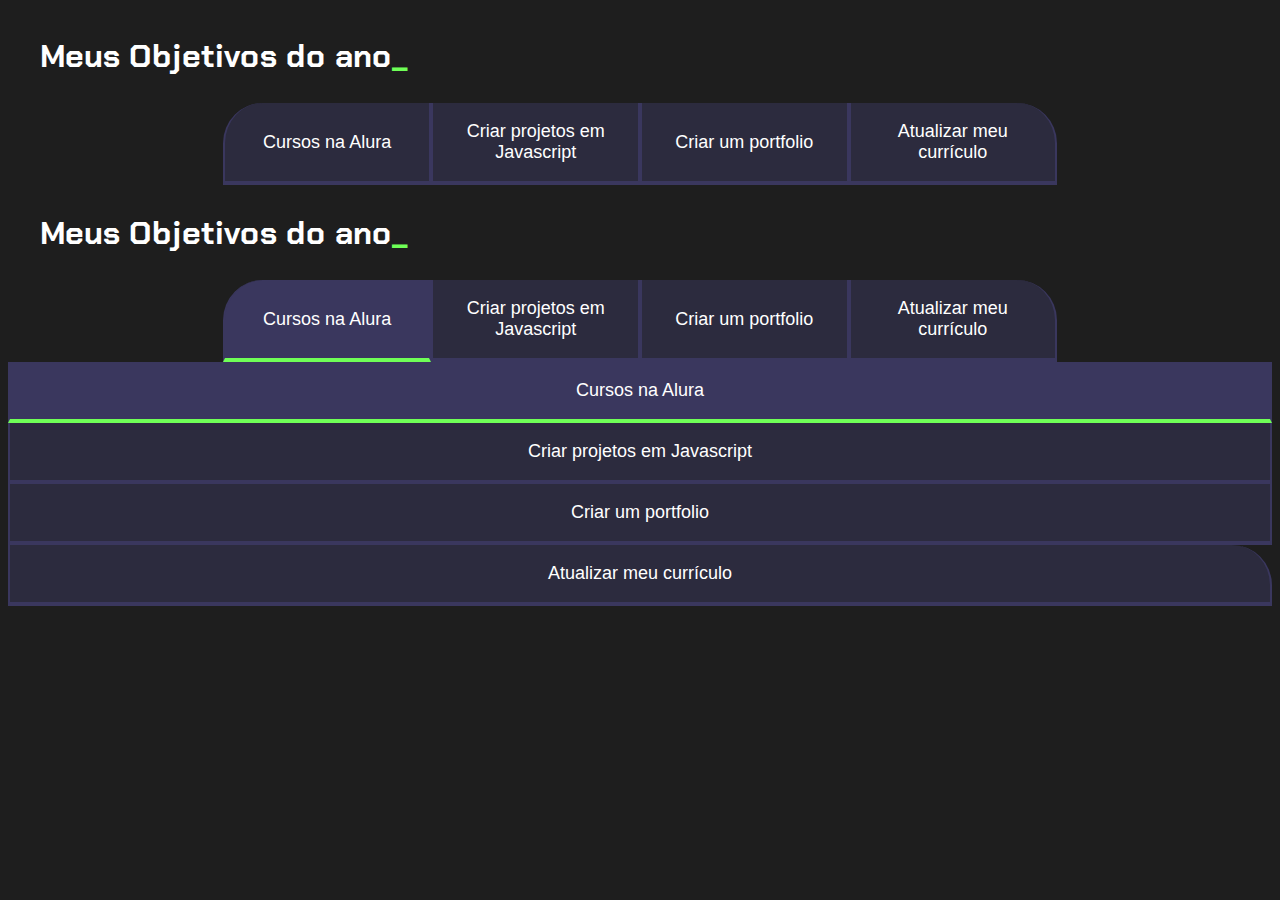
<file: Cavalo/Cavalo/index.html>
<!DOCTYPE html>
<html lang="pt-br">
<head>
  <meta charset="UTF-8">
  <meta name="viewport" content="width=device-width, initial-scale=1.0">
  <title>Meus objetivos do ano</title>
</head>
<body>

</body>
</html>
<!DOCTYPE html>
<html lang="pt-br">
  <head>
    <meta charset="UTF-8" />
    <meta name="viewport" content="width=device-width, initial-scale=1.0" />
    <title>Meus objetivos do ano</title>
    <link rel="stylesheet" href="style.css" />
  </head>

  <body>
    <section class="conteudo-principal">
      <h2 class="titulo-principal">Meus Objetivos do ano<span>_</span></h2>
      <div class="botoes">
        <button class="botao">Cursos na Alura</button>
        <button class="botao">Criar projetos em Javascript</button>
        <button class="botao">Criar um portfolio</button>
        <button class="botao">Atualizar meu currículo</button>
      </div>
    </section>
  </body>
</html>
<!DOCTYPE html>
<html lang="pt-br">
<head>
    <meta charset="UTF-8">
    <meta name="viewport" content="width=device-width, initial-scale=1.0">
    <title>Meus objetivos do ano</title>
    <link rel="stylesheet" href="style.css">
</head>

<body>
    <section class="conteudo-principal">
        <h2 class="titulo-principal">Meus Objetivos do ano<span>_</span></h2>
        <div class="botoes">
            <button class="botao ativo">Cursos na Alura</button>
            <button class="botao">Criar projetos em Javascript</button>
            <button class="botao">Criar um portfolio</button>
            <button class="botao">Atualizar meu currículo</button>
        </div>
    </section>
</body>
</html>
<button class="botao ativo">Cursos na Alura</button>
<button class="botao">Criar projetos em Javascript</button>
<button class="botao">Criar um portfolio</button>
<button class="botao">Atualizar meu currículo</button>
</file>
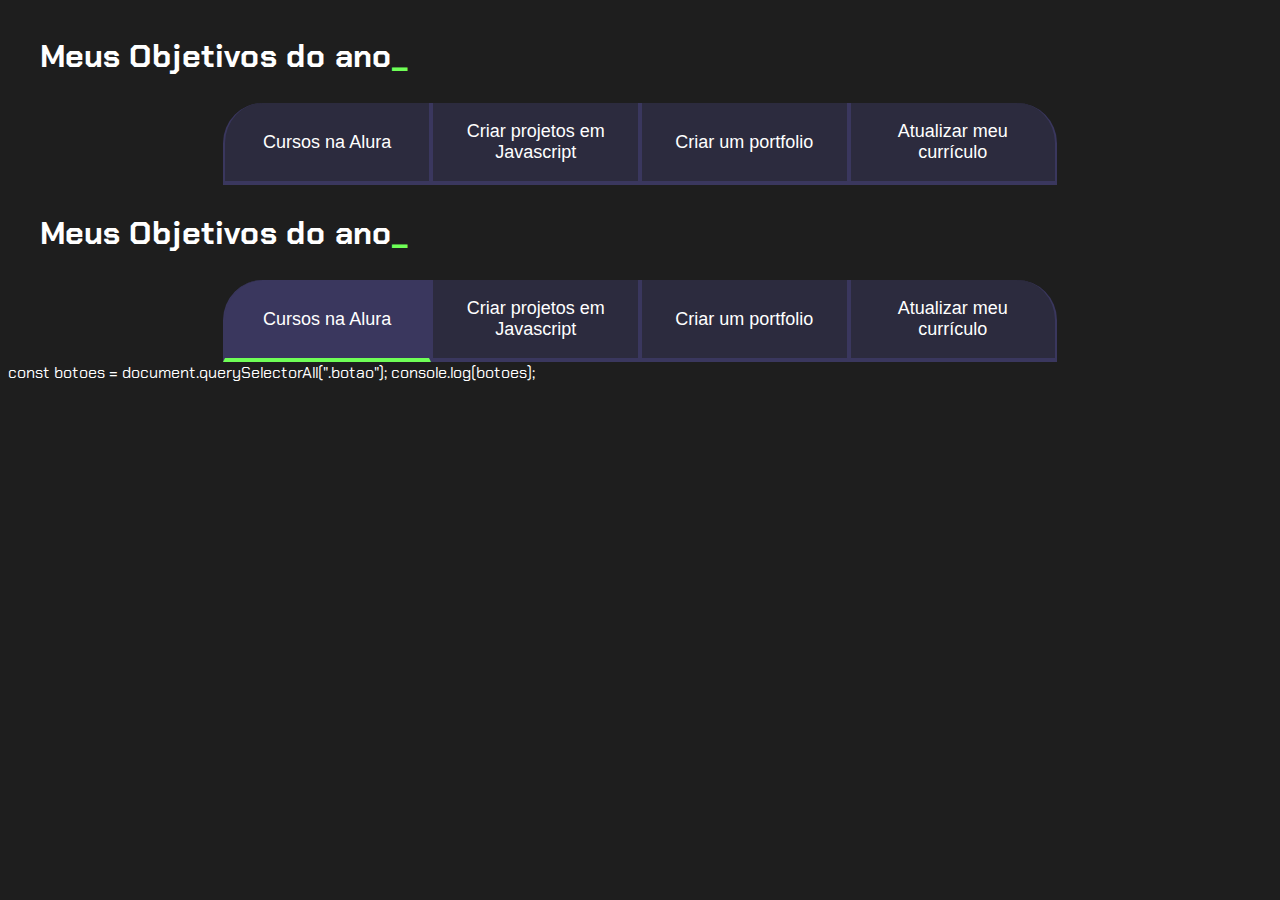
<file: Cavalo/indes.html>
<!DOCTYPE html>
<html lang="pt-br">
<head>
  <meta charset="UTF-8">
  <meta name="viewport" content="width=device-width, initial-scale=1.0">
  <title>Meus objetivos do ano</title>
</head>
<body>

</body>
</html>
<!DOCTYPE html>
<html lang="pt-br">
  <head>
    <meta charset="UTF-8" />
    <meta name="viewport" content="width=device-width, initial-scale=1.0" />
    <title>Meus objetivos do ano</title>
    <link rel="stylesheet" href="style.css" />
  </head>

  <body>
    <section class="conteudo-principal">
      <h2 class="titulo-principal">Meus Objetivos do ano<span>_</span></h2>
      <div class="botoes">
        <button class="botao">Cursos na Alura</button>
        <button class="botao">Criar projetos em Javascript</button>
        <button class="botao">Criar um portfolio</button>
        <button class="botao">Atualizar meu currículo</button>
      </div>
    </section>
  </body>
</html>
<!DOCTYPE html>
<html lang="pt-br">
<head>
    <meta charset="UTF-8">
    <meta name="viewport" content="width=device-width, initial-scale=1.0">
    <title>Meus objetivos do ano</title>
    <link rel="stylesheet" href="style.css">
</head>

<body>
    <section class="conteudo-principal">
        <h2 class="titulo-principal">Meus Objetivos do ano<span>_</span></h2>
        <div class="botoes">
            <button class="botao ativo">Cursos na Alura</button>
            <button class="botao">Criar projetos em Javascript</button>
            <button class="botao">Criar um portfolio</button>
            <button class="botao">Atualizar meu currículo</button>
        </div>
    </section>
</body>
</html>const botoes = document.querySelectorAll(".botao");
console.log(botoes);
</file>
<file: Cavalo/Cavalo/style.css>
@import url('https://fonts.googleapis.com/css2?family=Chakra+Petch:wght@400;700&display=swap');

:root {
    --cor-de-fundo: #1E1E1E;
    --verde: #6FFF57;
    --branco: #FFFFFF;
    --botao-ativo: #3A375E;
    --botao-inativo: rgba(58, 55, 94, 0.5);
    --texto-fundo: rgba(58, 55, 94, 0.3);
}

body {
    background-color: var(--cor-de-fundo);
    color: var(--branco);
    font-family: 'Chakra Petch', sans-serif;
}


.conteudo-principal {
    display: flex;
    flex-direction: column;
    justify-content: center;
    align-items: center;
    max-width: 1200px;
    width: 100%;
    margin: 0 auto;
}

.titulo-principal {
    text-align: left;
    width: 100%;
    font-size: 32px;
}

.titulo-principal span {
    color: var(--verde);
}

.botao {
    font-family: "Crakra Petch", sans-serif;
    background-color: var(--botao-inativo);
    color: var(--branco);
    display: flex;
    justify-content: center;
    padding: 1em;
    font-size: 18px;
    align-items: center;
    width: 100%;
    border-bottom: 4px solid var(--botao-ativo);
    border-left: 2px solid var(--botao-ativo);
    border-right: 2px solid var(--botao-ativo);
    border-top: none;
}

.botao:first-child {
    border-radius: 40px 40px 0 0;
}

.botoes {
    display: block;
}
/* código escondido */

@media screen and (min-width: 768px){
    .botoes{
        display:flex;
    }
}
/* código escondido */

@media screen and (min-width: 768px){
    .botoes{
        display:flex;
    }
    .botao:first-child {
    border-radius: 40px 0 0 0;
    }
}
/* código escondido */

@media screen and (min-width: 768px){
    .botoes{
        display:flex;
    }
    .botao:first-child {
        border-radius: 40px 0 0 0;
    }
    .botao:last-child {
        border-radius: 0 40px 0 0;
    }
}
@import url("https://fonts.googleapis.com/css2?family=Chakra+Petch:wght@400;700&display=swap");

:root {
  --cor-de-fundo: #1e1e1e;
  --verde: #6fff57;
  --branco: #ffffff;
  --botao-ativo: #3a375e;
  --botao-inativo: rgba(58, 55, 94, 0.5);
  --texto-fundo: rgba(58, 55, 94, 0.3);
}

body {
  background-color: var(--cor-de-fundo);
  color: var(--branco);
  font-family: "Chakra Petch", sans-serif;
}

.conteudo-principal {
  display: flex;
  flex-direction: column;
  justify-content: center;
  align-items: center;
  max-width: 1200px;
  width: 100%;
  margin: 0 auto;
}

.titulo-principal {
  text-align: left;
  width: 100%;
  font-size: 32px;
}

.titulo-principal span {
  color: var(--verde);
}

.botao {
  font-family: "Crakra Petch", sans-serif;
  background-color: var(--botao-inativo);
  color: var(--branco);
  display: flex;
  justify-content: center;
  padding: 1em;
  font-size: 18px;
  align-items: center;
  width: 100%;
  border-bottom: 4px solid var(--botao-ativo);
  border-left: 2px solid var(--botao-ativo);
  border-right: 2px solid var(--botao-ativo);
  border-top: none;
}

.botao:first-child {
  border-radius: 40px 40px 0 0;
}

.botoes {
  display: block;
}
@media screen and (min-width: 768px) {
}
@media screen and (min-width: 768px) {
    .botoes {
      display: flex;
    }
  }
  @media screen and (min-width: 768px) {
    /* Código omitido */
  
    .botao:first-child {
      border-radius: 40px 0 0 0;
    }
  }
  @media screen and (min-width: 768px) {
    /* Código omitido */
  
    .botao:last-child {
      border-radius: 0 40px 0 0;
    }
  }
  .ativo{
    background-color: var(--botao-ativo);
    border-bottom: 4px solid var(--verde);
    }
    .ativo {
        background-color: var(--botao-ativo);
        border-bottom: 4px solid var(--verde);
      }
</file>
<file: Cavalo/style.css>
@import url('https://fonts.googleapis.com/css2?family=Chakra+Petch:wght@400;700&display=swap');

:root {
    --cor-de-fundo: #1E1E1E;
    --verde: #6FFF57;
    --branco: #FFFFFF;
    --botao-ativo: #3A375E;
    --botao-inativo: rgba(58, 55, 94, 0.5);
    --texto-fundo: rgba(58, 55, 94, 0.3);
}

body {
    background-color: var(--cor-de-fundo);
    color: var(--branco);
    font-family: 'Chakra Petch', sans-serif;
}


.conteudo-principal {
    display: flex;
    flex-direction: column;
    justify-content: center;
    align-items: center;
    max-width: 1200px;
    width: 100%;
    margin: 0 auto;
}

.titulo-principal {
    text-align: left;
    width: 100%;
    font-size: 32px;
}

.titulo-principal span {
    color: var(--verde);
}

.botao {
    font-family: "Crakra Petch", sans-serif;
    background-color: var(--botao-inativo);
    color: var(--branco);
    display: flex;
    justify-content: center;
    padding: 1em;
    font-size: 18px;
    align-items: center;
    width: 100%;
    border-bottom: 4px solid var(--botao-ativo);
    border-left: 2px solid var(--botao-ativo);
    border-right: 2px solid var(--botao-ativo);
    border-top: none;
}

.botao:first-child {
    border-radius: 40px 40px 0 0;
}

.botoes {
    display: block;
}
/* código escondido */

@media screen and (min-width: 768px){
    .botoes{
        display:flex;
    }
}
/* código escondido */

@media screen and (min-width: 768px){
    .botoes{
        display:flex;
    }
    .botao:first-child {
    border-radius: 40px 0 0 0;
    }
}
/* código escondido */

@media screen and (min-width: 768px){
    .botoes{
        display:flex;
    }
    .botao:first-child {
        border-radius: 40px 0 0 0;
    }
    .botao:last-child {
        border-radius: 0 40px 0 0;
    }
}
@import url("https://fonts.googleapis.com/css2?family=Chakra+Petch:wght@400;700&display=swap");

:root {
  --cor-de-fundo: #1e1e1e;
  --verde: #6fff57;
  --branco: #ffffff;
  --botao-ativo: #3a375e;
  --botao-inativo: rgba(58, 55, 94, 0.5);
  --texto-fundo: rgba(58, 55, 94, 0.3);
}

body {
  background-color: var(--cor-de-fundo);
  color: var(--branco);
  font-family: "Chakra Petch", sans-serif;
}

.conteudo-principal {
  display: flex;
  flex-direction: column;
  justify-content: center;
  align-items: center;
  max-width: 1200px;
  width: 100%;
  margin: 0 auto;
}

.titulo-principal {
  text-align: left;
  width: 100%;
  font-size: 32px;
}

.titulo-principal span {
  color: var(--verde);
}

.botao {
  font-family: "Crakra Petch", sans-serif;
  background-color: var(--botao-inativo);
  color: var(--branco);
  display: flex;
  justify-content: center;
  padding: 1em;
  font-size: 18px;
  align-items: center;
  width: 100%;
  border-bottom: 4px solid var(--botao-ativo);
  border-left: 2px solid var(--botao-ativo);
  border-right: 2px solid var(--botao-ativo);
  border-top: none;
}

.botao:first-child {
  border-radius: 40px 40px 0 0;
}

.botoes {
  display: block;
}
@media screen and (min-width: 768px) {
}
@media screen and (min-width: 768px) {
    .botoes {
      display: flex;
    }
  }
  @media screen and (min-width: 768px) {
    /* Código omitido */
  
    .botao:first-child {
      border-radius: 40px 0 0 0;
    }
  }
  @media screen and (min-width: 768px) {
    /* Código omitido */
  
    .botao:last-child {
      border-radius: 0 40px 0 0;
    }
  }
  .ativo{
    background-color: var(--botao-ativo);
    border-bottom: 4px solid var(--verde);
    }
</file>
